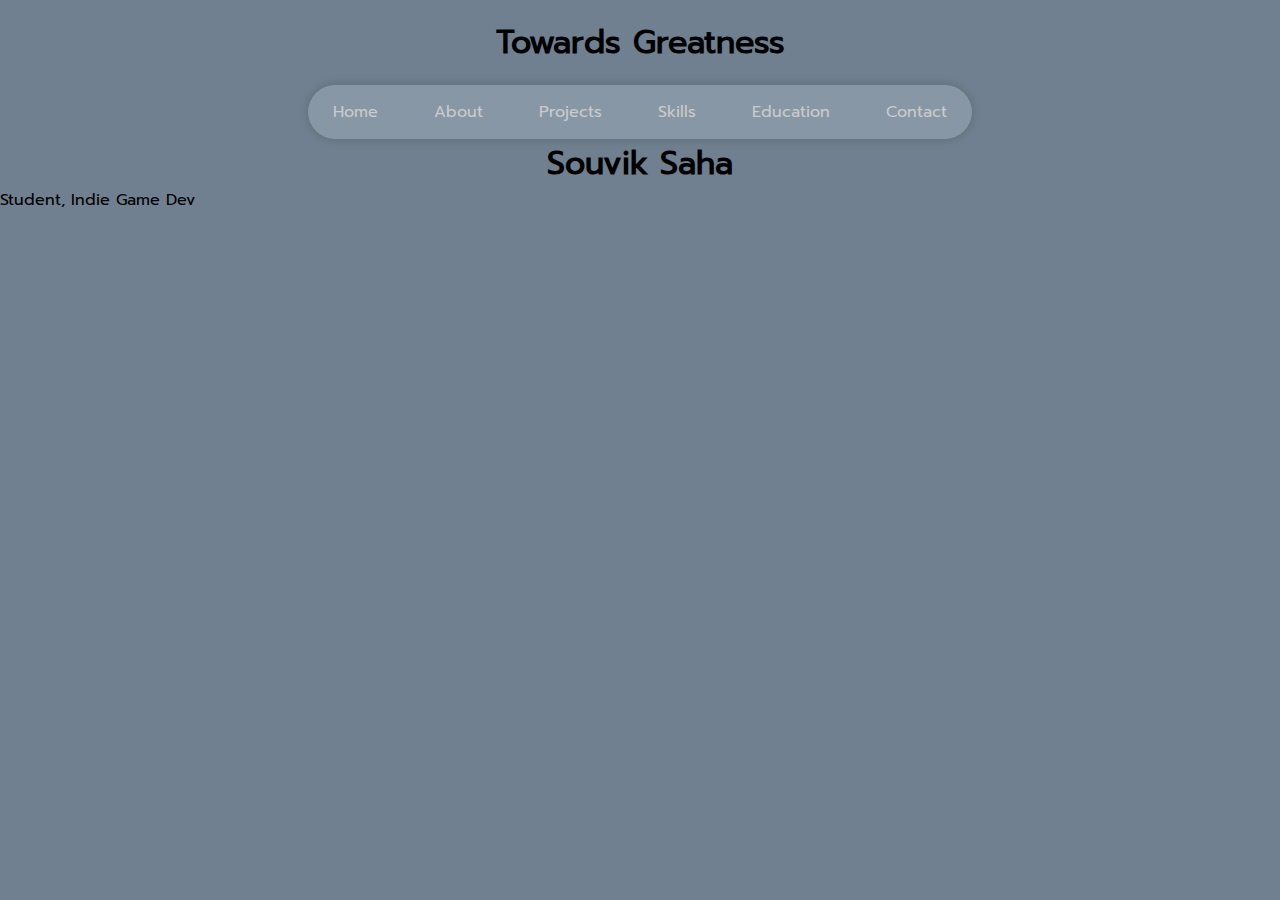
<file: index.html>
<!DOCTYPE html>
<html lang="en">
<head>
  <meta charset="UTF-8">
  <meta name="viewport" content="width=device-width, initial-scale=1.0">
  <title>Document</title>
  <link rel="stylesheet" href="style.css">
</head>
<body>
  <header>
    <h1 align="center" style="padding: 2vh;">Towards Greatness</h1>
  </header>
  <nav class="navbar"> 
    <ul>
      <li><a href="">Home</a></li>
      <li><a href="">About</a></li>
      <li><a href="">Projects</a></li>
      <li><a href="">Skills</a></li>
      <li><a href="">Education  </a></li>
      <li><a href="">Contact</a></li>
    </ul>
  </nav>
  <main>
    <section>
      
    </section>
    <div>
      <p style="text-align: center; font-size: xx-large; font-weight: bolder;">Souvik Saha</p>
      <p>Student, Indie Game Dev</p>
    </div>
  </main>
  <footer>

  </footer>
</body>
</html>
</file>
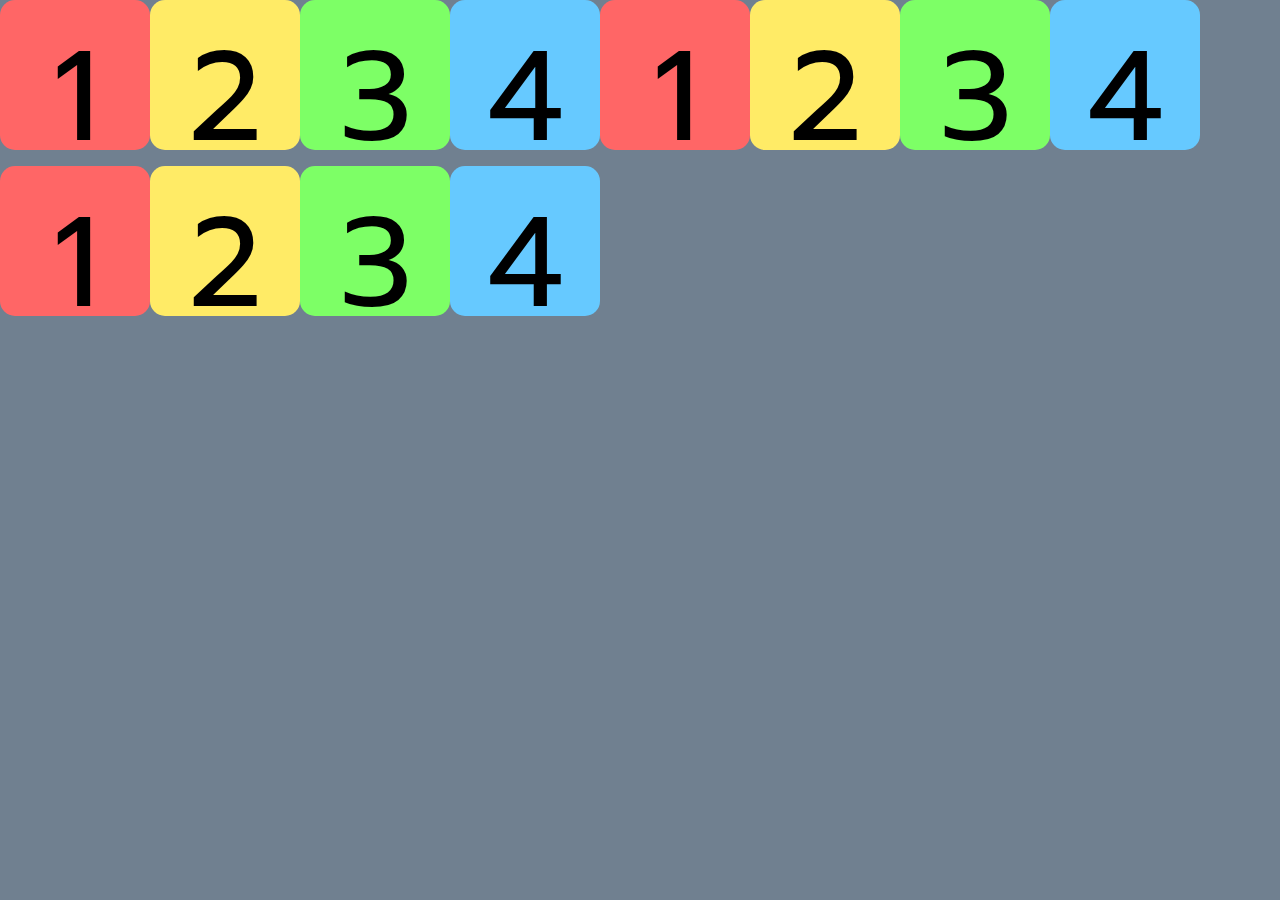
<file: test.html>
<!DOCTYPE html>
<html lang="en">
<head>
    <meta charset="UTF-8">
    <meta http-equiv="X-UA-Compatible" content="IE=edge">
    <meta name="viewport" content="width=device-width, initial-scale=1.0">
    <title>Bro Code</title>
    <link rel="stylesheet" href="style.css">
    <style>
      .container{
        display: flex;
        height: 90vh;
        flex-wrap: wrap;
        align-content: flex-start;
        row-gap: 1em;
      }
      .box{
          width: 150px;
          height: 150px;
          font-size: 8em;
          text-align: center;
          border-radius: 15px;
      }
      #box1{
          background-color: hsl(0, 100%, 70%);
      }
      #box2{
          background-color: hsl(52, 100%, 70%);
      }
      #box3{
          background-color: hsl(111, 100%, 70%);
      }
      #box4{
          background-color: hsl(201, 100%, 70%);
      }
    </style>
<body>

    <div class="container">
        <div class="box" id="box1">1</div>
        <div class="box" id="box2">2</div>
        <div class="box" id="box3">3</div>
        <div class="box" id="box4">4</div>
        <div class="box" id="box1">1</div>
        <div class="box" id="box2">2</div>
        <div class="box" id="box3">3</div>
        <div class="box" id="box4">4</div>
        <div class="box" id="box1">1</div>
        <div class="box" id="box2">2</div>
        <div class="box" id="box3">3</div>
        <div class="box" id="box4">4</div>
    </div>
    
</body>
</html>
</file>
<file: style.css>
* {
  margin: 0;
  padding: 0;
  box-sizing: border-box;
}

@font-face {
  font-family: Promt-Regular;
  src: url(Fonts/Prompt/Prompt-Regular.ttf);
}

body {
  background-color: slategray;
  font-family: Promt-Regular;
}

.navbar ul{
  margin: auto;
  display: flex;
  justify-content: center;
  background-color: rgb(136, 151, 165);
  box-shadow: 0 0 10px rgb(95, 105, 115);
  padding: 5px;
  border-radius: 40px;
  list-style-type: none;
  column-gap: 1em;
  flex-wrap: wrap;
  width: fit-content;
}

.navbar a{
  text-decoration: none;
  display: inline-block;
  padding: 10px 20px;
  color: rgb(203, 203, 203);
  border-radius: 30px;
  transition: .5s;
}

.navbar a:hover{
  background-color: rgb(74, 84, 94);
  transition: .5s;
  color: white;
} 

.navbar a.active {
  background-color: rgb(74, 84, 94);
  color: white;
}
</file>
